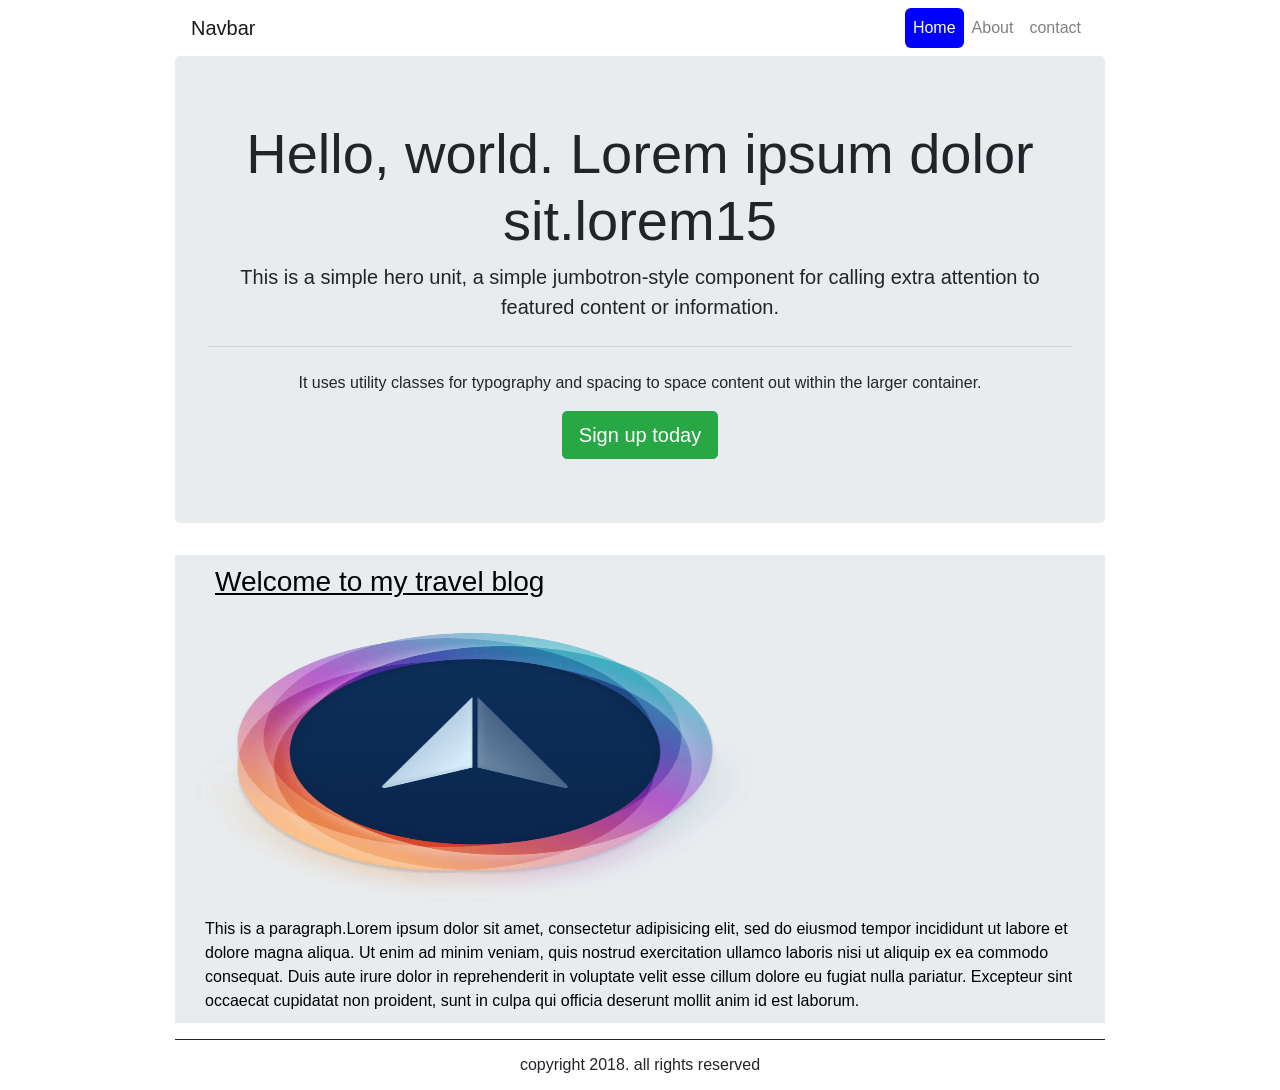
<file: index.html>
<!DOCTYPE html>
<html>
<head>
	<title>Narrow jumbotrons</title>
	<link rel="stylesheet" href="https://stackpath.bootstrapcdn.com/bootstrap/4.1.3/css/bootstrap.min.css" integrity="sha384-MCw98/SFnGE8fJT3GXwEOngsV7Zt27NXFoaoApmYm81iuXoPkFOJwJ8ERdknLPMO" crossorigin="anonymous">
	<link rel="stylesheet" type="text/css" href="style.css">
</head>
<body>
	<div class="container">
		<div class="nav">
			<nav class="navbar navbar-expand-lg navbar-light main-nav">
  <a class="navbar-brand" href="#">Navbar</a>
  <button class="navbar-toggler" type="button" data-toggle="collapse" data-target="#navbarNavDropdown" aria-controls="navbarNavDropdown" aria-expanded="false" aria-label="Toggle navigation">
    <span class="navbar-toggler-icon"></span>
  </button>
  <div class="collapse navbar-collapse" id="navbarNavDropdown">
    <ul class="navbar-nav">
      <li class="nav-item active">
        <a class="nav-link" href="index.html">Home <span class="sr-only">(current)</span></a>
      </li>
      <li class="nav-item">
        <a class="nav-link" href="about.html">About</a>
      </li>
      <li class="nav-item">
        <a class="nav-link" href="contact.html">contact</a>
      </li>
     
      </li>
    </ul>
  </div>
</nav>
		</div>
		<div class="jumbotron">
  <h1 class="display-4">Hello, world. Lorem ipsum dolor sit.lorem15</h1>
  <p class="lead">This is a simple hero unit, a simple jumbotron-style component for calling extra attention to featured content or information.</p>
  <hr class="my-4">
  <p>It uses utility classes for typography and spacing to space content out within the larger container.</p>
  <a class="btn btn-success btn-lg" href="#" role="button">Sign up today</a>
</div>
<div class="blog">
	<h3>Welcome to my travel blog</h3>
	<img src="logo.png" width="600px" height="300px">
	<p>This is a paragraph.Lorem ipsum dolor sit amet, consectetur adipisicing elit, sed do eiusmod
	tempor incididunt ut labore et dolore magna aliqua. Ut enim ad minim veniam,
	quis nostrud exercitation ullamco laboris nisi ut aliquip ex ea commodo
	consequat. Duis aute irure dolor in reprehenderit in voluptate velit esse
	cillum dolore eu fugiat nulla pariatur. Excepteur sint occaecat cupidatat non
	proident, sunt in culpa qui officia deserunt mollit anim id est laborum.</p>
	
</div>

<div class="footer">
		copyright 2018. all rights reserved
		
	</div>
	</div>

</body>
</html>
</file>
<file: style.css>
.main-nav{
  width: 100%;
}
ul.navbar-nav{
    position: absolute;
    right: 0;
}
#navbarNavDropdown{
  position: relative;
}

.nav-item.active
{
background-color: blue;
border-radius: 6px;
}
.nav-item.active a.nav-link{
  color: white !important;
}

.jumbotron{
  text-align: center;
}

.footer{
  line-height: 50px;
  border-top: 1px solid;
  text-align: center;
}
.container{
  width: 960px;
}
.blog
{
  background-color:#E9ECEF;
  color:black;
}
.blog h3{
  padding-left: 40px;
  padding-top: 10px;
  text-decoration: underline;
}
.blog p{
  padding: 10px 30px;
}
</file>
